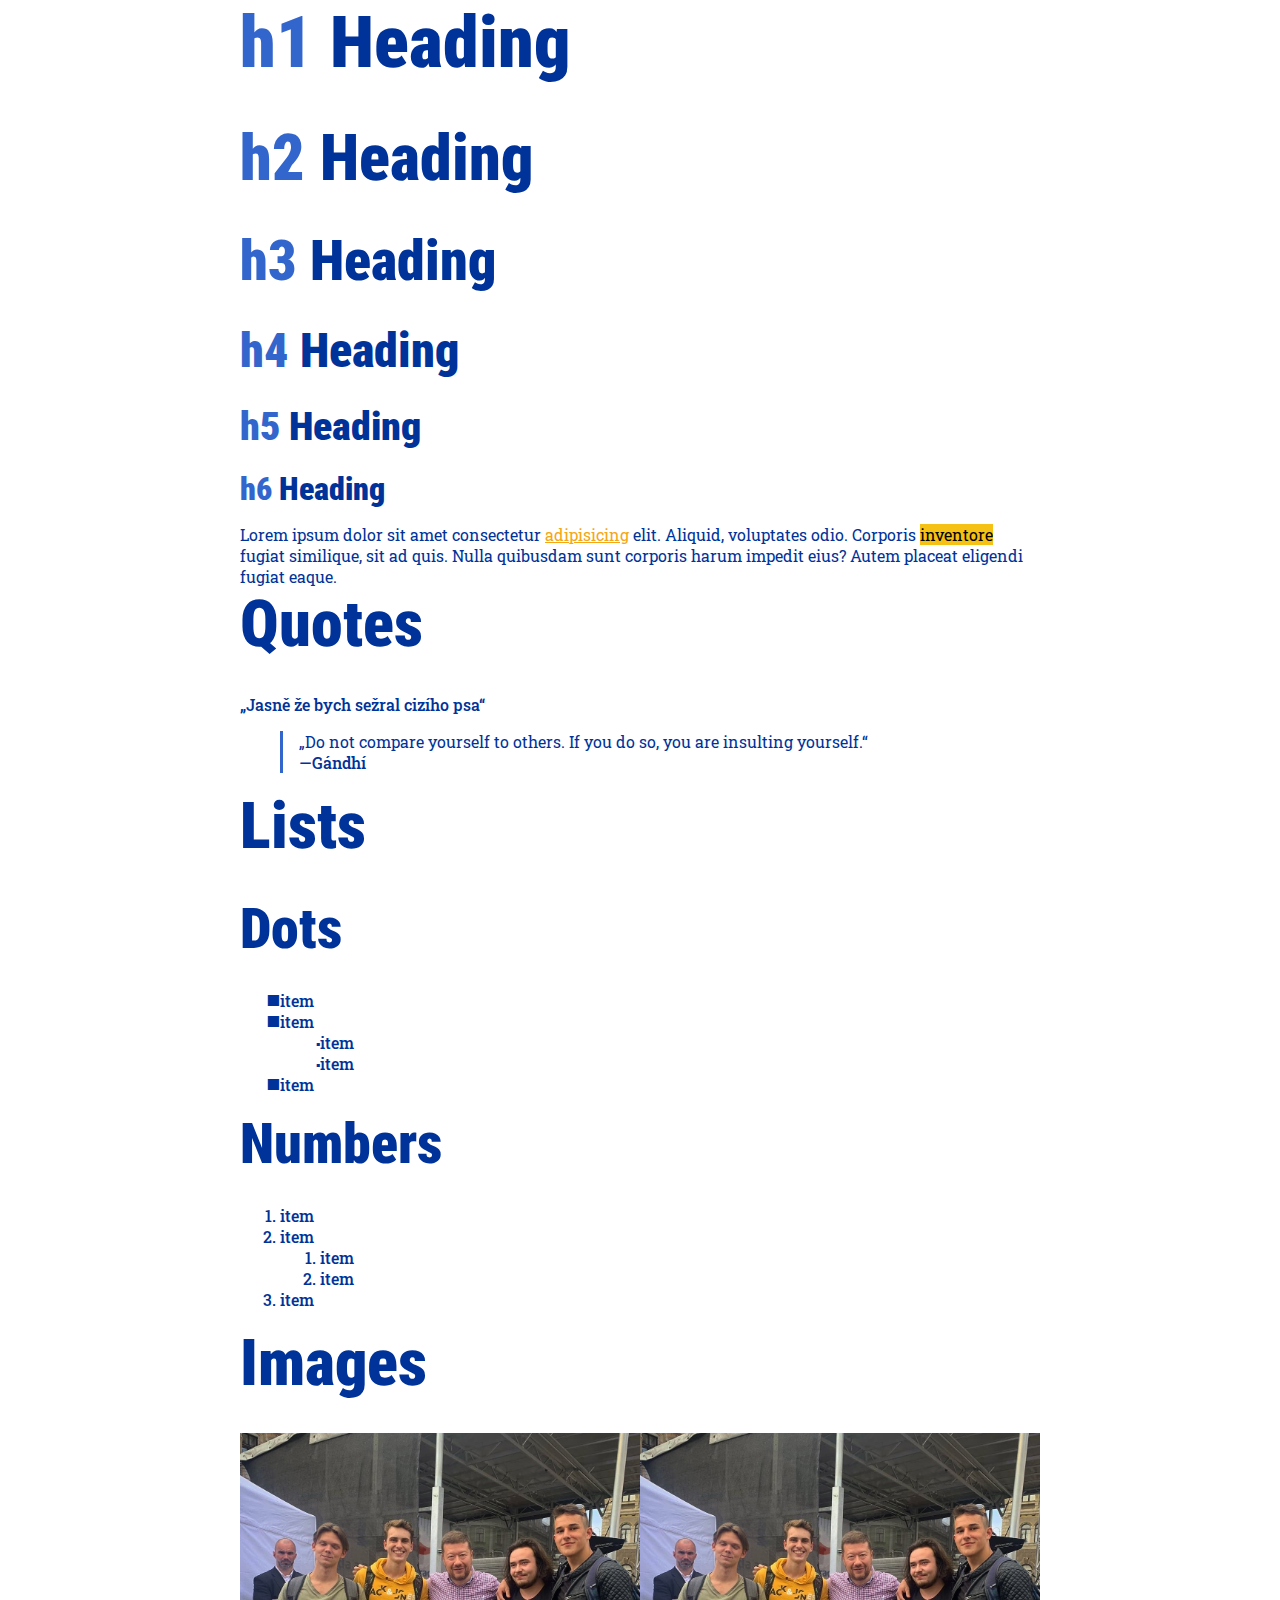
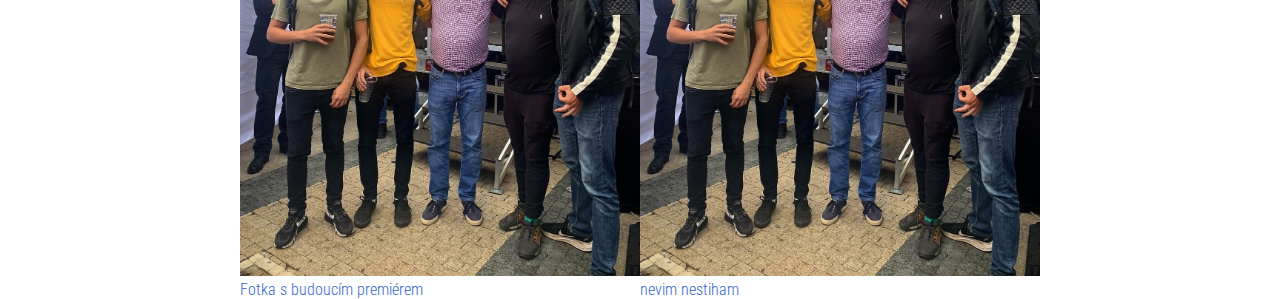
<file: demo/index.html>
<!DOCTYPE html>
<html lang="cs">

<head>
    <meta charset="UTF-8">
    <meta http-equiv="X-UA-Compatible" content="IE=edge">
    <meta name="viewport" content="width=device-width, initial-scale=1.0">
    <title>Typography example</title>
    <link href="./typography.css" rel="stylesheet">
    <link href="./showcase.css" rel="stylesheet">
</head>

<body>
    <header>
        <h1 class="hideh1">heading</h1>


    </header>

    <main>
        <section>
            <h1><span class="heading__brighter">h1</span> Heading</h1>
            <h2><span class="heading__brighter">h2</span> Heading</h2>
            <h3><span class="heading__brighter">h3</span> Heading</h3>
            <h4><span class="heading__brighter">h4</span> Heading</h4>
            <h5><span class="heading__brighter">h5</span> Heading</h5>
            <h6><span class="heading__brighter">h6</span> Heading</h6>
        </section>
        <section>
            <p>Lorem ipsum dolor sit amet consectetur <a href="https://course.elementsofai.com/cs/1">adipisicing</a>
                elit. Aliquid, voluptates odio.
                Corporis <mark>inventore</mark>
                fugiat
                similique, sit ad quis.
                Nulla quibusdam sunt corporis harum impedit eius? Autem placeat eligendi fugiat eaque.</p>
        </section>

        <section>
            <h2>Quotes</h2>
            <q>Jasně že bych sežral cizího psa</q>
            <blockquote>
                <p>Do not compare yourself to others. If you do so, you are insulting yourself.</p>
                <span class="author">Gándhí</span>
            </blockquote>
        </section>
        <!--
        <section>
            <h2>Code</h2>
            <div class="div--code">

            </div>
        </section>
-->

        <section>
            <h2>Lists</h2>
            <h3>Dots</h3>
            <ul>
                <li>item</li>
                <li>item</li>

                <ul>
                    <li> item</li>
                    <li>item</li>
                </ul>


                <li>item</li>

            </ul>
            <h3>Numbers</h3>
            <ol>
                <li>item</li>
                <li>item</li>

                <ol>
                    <li> item</li>
                    <li>item</li>
                </ol>


                <li>item</li>

            </ol>


        </section>

        <section>
            <h2>Images</h2>
            <div class="img--flex">
                <figure>
                    <img src="./images/tmio.jpg">
                    <figcaption><span class="figcaption--cislo"></span>Fotka s budoucím premiérem</figcaption>
                </figure>
                <figure>
                    <img src="./images/tmio.jpg">
                    <figcaption><span class="figcaption--cislo"></span>nevim nestiham</figcaption>
                </figure>
            </div>
        </section>

    </main>

    <footer>



    </footer>
</body>

</html>
</file>
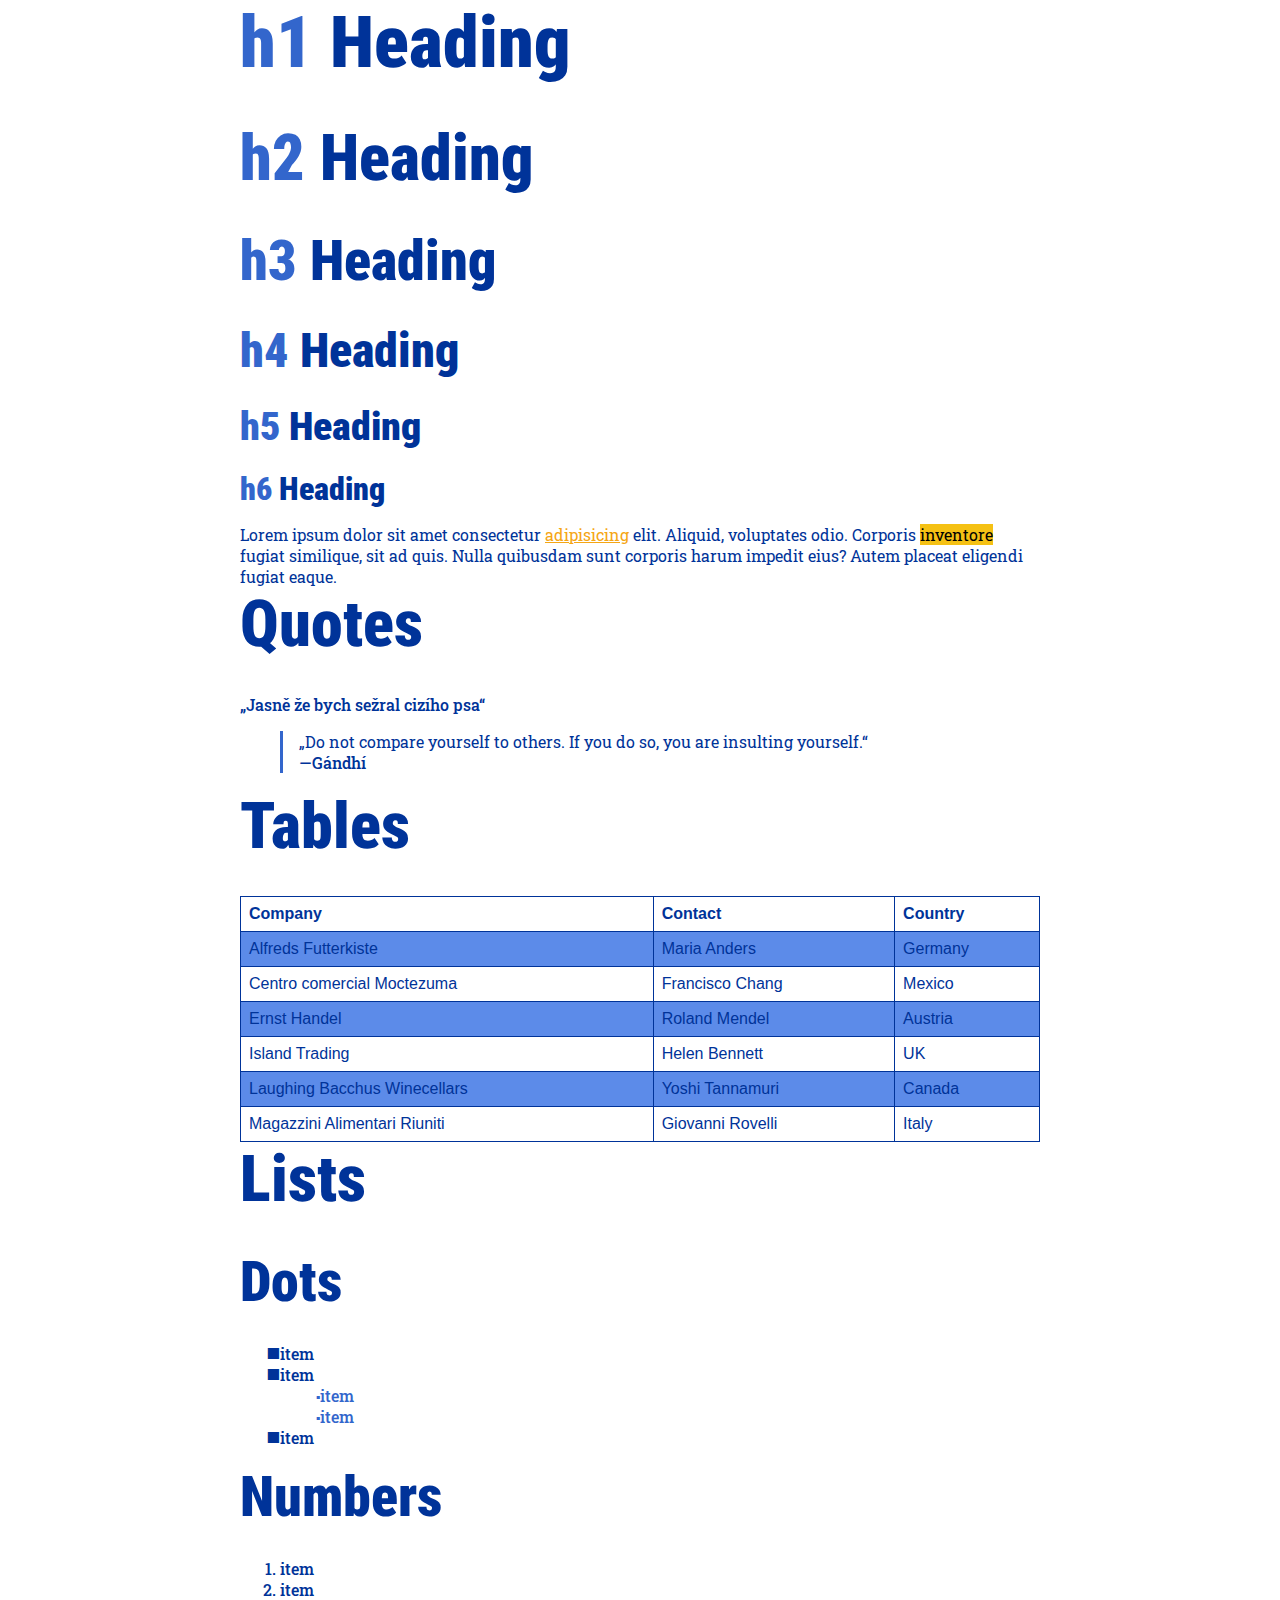
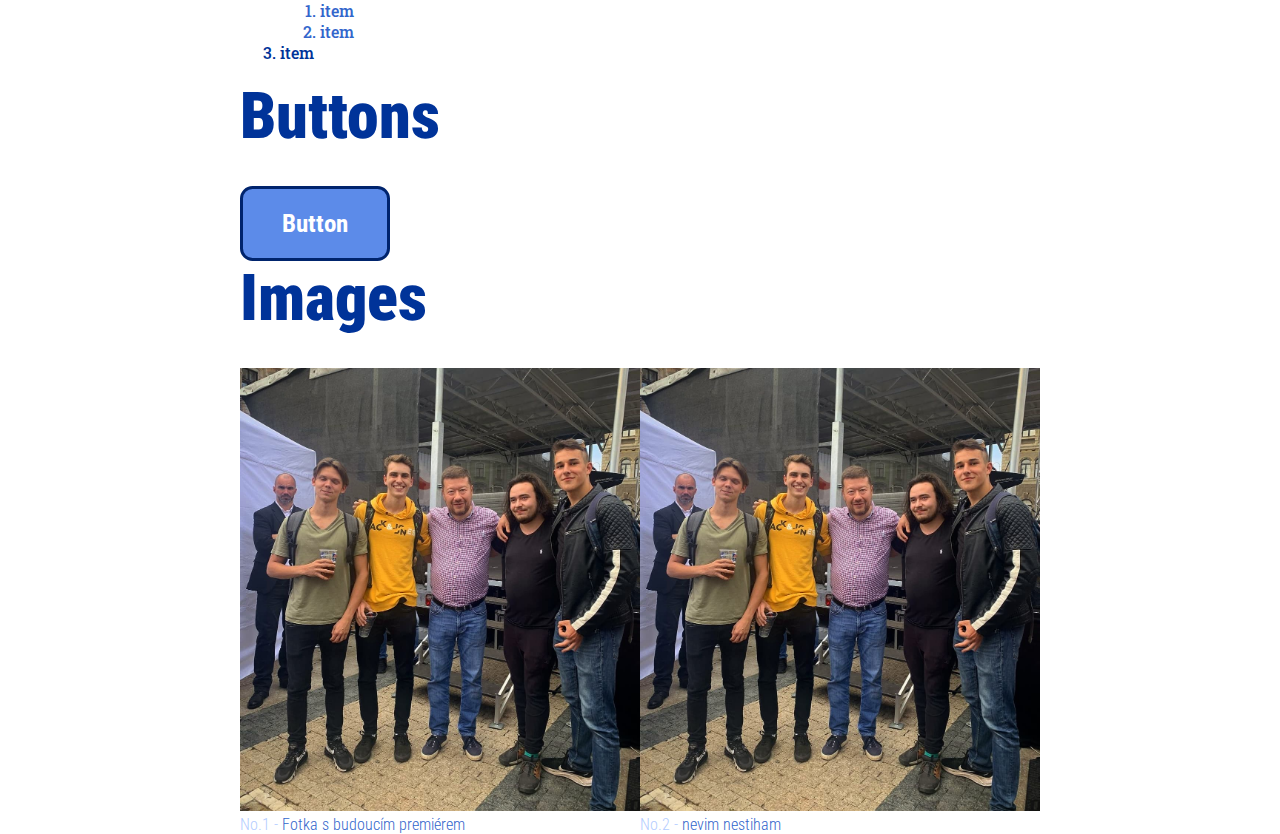
<file: docs/index.html>
<!DOCTYPE html>
<html lang="cs">

<head>
    <meta charset="UTF-8">
    <meta http-equiv="X-UA-Compatible" content="IE=edge">
    <meta name="viewport" content="width=device-width, initial-scale=1.0">
    <title>Typography example</title>
    <link href="./typography.css" rel="stylesheet">
    <link href="./showcase.css" rel="stylesheet">
</head>

<body>
    <header>
        <h1 class="hideh1">heading</h1>


    </header>

    <main>
        <section>
            <h1><span class="heading__brighter">h1</span> Heading</h1>
            <h2><span class="heading__brighter">h2</span> Heading</h2>
            <h3><span class="heading__brighter">h3</span> Heading</h3>
            <h4><span class="heading__brighter">h4</span> Heading</h4>
            <h5><span class="heading__brighter">h5</span> Heading</h5>
            <h6><span class="heading__brighter">h6</span> Heading</h6>
        </section>
        <section>
            <p>Lorem ipsum dolor sit amet consectetur <a href="https://course.elementsofai.com/cs/1">adipisicing</a>
                elit. Aliquid, voluptates odio.
                Corporis <mark>inventore</mark>
                fugiat
                similique, sit ad quis.
                Nulla quibusdam sunt corporis harum impedit eius? Autem placeat eligendi fugiat eaque.</p>
        </section>

        <section>
            <h2>Quotes</h2>
            <q>Jasně že bych sežral cizího psa</q>
            <blockquote>
                <p>Do not compare yourself to others. If you do so, you are insulting yourself.</p>
                <span class="author">Gándhí</span>
            </blockquote>
        </section>
        <!--
        <section>
            <h2>Code</h2>
            <div class="div--code">

            </div>
        </section>
    -->
        <section>
            <h2>Tables</h2>
            <table>
                <tr>
                    <th>Company</th>
                    <th>Contact</th>
                    <th>Country</th>
                </tr>
                <tr>
                    <td>Alfreds Futterkiste</td>
                    <td>Maria Anders</td>
                    <td>Germany</td>
                </tr>
                <tr>
                    <td>Centro comercial Moctezuma</td>
                    <td>Francisco Chang</td>
                    <td>Mexico</td>
                </tr>
                <tr>
                    <td>Ernst Handel</td>
                    <td>Roland Mendel</td>
                    <td>Austria</td>
                </tr>
                <tr>
                    <td>Island Trading</td>
                    <td>Helen Bennett</td>
                    <td>UK</td>
                </tr>
                <tr>
                    <td>Laughing Bacchus Winecellars</td>
                    <td>Yoshi Tannamuri</td>
                    <td>Canada</td>
                </tr>
                <tr>
                    <td>Magazzini Alimentari Riuniti</td>
                    <td>Giovanni Rovelli</td>
                    <td>Italy</td>
                </tr>
            </table>

        </section>

        <section>
            <h2>Lists</h2>
            <h3>Dots</h3>
            <ul>
                <li>item</li>
                <li>item</li>

                <ul>
                    <li> item</li>
                    <li>item</li>
                </ul>


                <li>item</li>

            </ul>
            <h3>Numbers</h3>
            <ol>
                <li>item</li>
                <li>item</li>

                <ol>
                    <li> item</li>
                    <li>item</li>
                </ol>


                <li>item</li>

            </ol>


        </section>
        <section>
            <h2>Buttons</h2>
            <button class="button">Button</button>
        </section>
        <section>
            <h2>Images</h2>
            <div class="img--flex">
                <figure>
                    <img src="./images/tmio.jpg">
                    <figcaption><span class="figcaption--cislo">No.1 - </span>Fotka s budoucím premiérem</figcaption>
                </figure>
                <figure>
                    <img src="./images/tmio.jpg">
                    <figcaption><span class="figcaption--cislo">No.2 - </span>nevim nestiham</figcaption>
                </figure>
            </div>
        </section>

    </main>

    <footer>



    </footer>
</body>

</html>
</file>
<file: demo/typography.css>
@import url('https://fonts.googleapis.com/css2?family=Roboto+Condensed:wght@400;700&family=Roboto+Slab:wght@300;400&display=swap');

:root {
    /*primarni barva*/
    --pb:#003399;
    --pb-svetla:#3366CC;
    --pb-tmava:#00246d;
    /*sekundarni barva*/
    --sb:#F5A614;
    --sb-svetla:#f5c114;
    --sb-tmava:#d39118;


}

html {
    -ms-overflow-style: none;  /* IE and Edge */
    scrollbar-width: none;  /* Firefox */
  }

html::-webkit-scrollbar {
    display: none;
  }




/*layout*/
html{
    font-size: 16px;


}


body {
    margin: 0;
    padding: 0;
    font-weight: 500;
    font-family: 'Roboto Slab', serif;
}




/*text*/

p {
    orphans: 3;
    margin: 0;
    font-family: 'Roboto Slab', serif;
    font-weight: 400;
    font-size: 16px;
}

.hideh1 {
    position: absolute;
    left: -9999px;
}

h1,h2,h3,h4,h5,h6 {
    font-family: 'Roboto Condensed', sans-serif;
    font-weight: 900;
    margin-top: 0;
    margin-bottom: 0.5em;
}

h1 {
    font-size: 4.5rem;

}

h2 {font-size: 4rem;}   

h3 {font-size: 3.5rem;}

h4 {font-size: 3rem;}

h5 {font-size: 2.5rem;}

h6 {font-size: 2rem;}

.heading__brighter{
    color: var(--pb-svetla);


}


a{
    color: var(--sb);

}

mark{
    background-color: var(--sb-svetla);

}

/*quotes*/
blockquote{
    border-left: solid var(--pb-svetla);
    padding-left: 1em;

}
q::before, blockquote > p::before {
    content: '\201E';
}

q::after, blockquote > p::after {
    content: '\201C';
}

blockquote .author::before{
    content: '\2014';


}



/*code*/
.div--code{
    background-color: var(--pb-svetla);
    max-width: 600px;

}
code{
    background-color: var(--pb-svetla);
    color: black;
    white-space: pre;

}


.code--angle{
    font-size: 20px;


}

.code--angle::before{
    content:'\276E';

}

.code--angle::after{
    content:'\276F';

}
/*lists*/
ul::marker {



}

ul> li::marker{
content: "⯀";



}
ul > ul > li::marker{
    content: "⬝";

}

ol{



}

/*imigeez*/
figure{
    margin: 0;

}
figcaption{
    color: var(--pb-svetla);
    font-family: 'Roboto Condensed', sans-serif;
    font-weight: 300;
    font-size: 16px;
}
</file>
<file: demo/showcase.css>
main{
max-width: 800px;
margin: 0 auto;
}

body{
color: var(--pb);

}

img{
    width: 400px;

}

.img--flex{
display: flex;
flex-direction: row;


}
</file>
<file: docs/typography.css>
@import url('https://fonts.googleapis.com/css2?family=Roboto+Condensed:wght@400;700&family=Roboto+Slab:wght@300;400&display=swap');

:root {
    /*primarni barva*/
    --pb:#003399;
    --pb-svetla:#3366CC;
    --pb-svetlejsi:#5c8be9;
    --pb-nejsvetlejsi:#b4cdff;
    --pb-tmava:#00246d;
    /*sekundarni barva*/
    --sb:#F5A614;
    --sb-svetla:#f5c114;
    --sb-tmava:#d39118;
/*pozadi*/
--pozadi:white;

}

::selection{
    background-color: var(--pb);
    color: var(--pozadi);

}

html {
    -ms-overflow-style: none;  /* IE and Edge */
    scrollbar-width: none;  /* Firefox */
  }

html::-webkit-scrollbar {
    display: none;
  }




/*layout*/
html{
    font-size: 16px;


}


body {
    margin: 0;
    padding: 0;
    font-weight: 500;
    font-family: 'Roboto Slab', serif;
}




/*text*/

p {
    orphans: 3;
    margin: 0;
    font-family: 'Roboto Slab', serif;
    font-weight: 400;
    font-size: 16px;
}

.hideh1 {
    position: absolute;
    left: -9999px;
}

h1,h2,h3,h4,h5,h6 {
    font-family: 'Roboto Condensed', sans-serif;
    font-weight: 900;
    margin-top: 0;
    margin-bottom: 0.5em;
}

h1 {
    font-size: 4.5rem;

}

h2 {font-size: 4rem;}   

h3 {font-size: 3.5rem;}

h4 {font-size: 3rem;}

h5 {font-size: 2.5rem;}

h6 {font-size: 2rem;}

.heading__brighter{
    color: var(--pb-svetla);


}


a{
    color: var(--sb);

}

mark{
    background-color: var(--sb-svetla);

}

/*quotes*/
blockquote{
    border-left: solid var(--pb-svetla);
    padding-left: 1em;

}
q::before, blockquote > p::before {
    content: '\201E';
}

q::after, blockquote > p::after {
    content: '\201C';
}

blockquote .author::before{
    content: '\2014';


}



/*code
.div--code{
    background-color: var(--pb-svetla);
    max-width: 600px;

}
code{
    background-color: var(--pb-svetla);
    color: black;
    white-space: pre;

}


.code--angle{
    font-size: 20px;


}

.code--angle::before{
    content:'\276E';

}

.code--angle::after{
    content:'\276F';

}
*/
/*tables*/
table {
    font-family: arial, sans-serif;
    border-collapse: collapse;
    width: 100%;
  }
  
  td, th {
    border: 1px solid var(--pb);
    text-align: left;
    padding: 8px;
  }
  
  tr:nth-child(even) {
    background-color: var(--pb-svetlejsi);
  }



/*lists*/

ul> li::marker{
content: "⯀";



}

ul > ul > li, ol > ol > li{
color: var(--pb-svetla)
}


ul > ul > li::marker{
    content: "⬝";
    ;
}


/*buttons*/
button, .button{
    background-color: var(--pb-svetlejsi);
    border-radius: 0.5em;
    font-family: 'Roboto Condensed', sans-serif;
    font-weight: 700;

    color: var(--pozadi);
    cursor: pointer;
    border: solid var(--pb-tmava);
    
}


button:hover, .butto:hover{background-color: var(--pb-nejsvetlejsi);}
button:focus{border: 1em;}
/*imigeez*/
figure{
    margin: 0;

}
figcaption{
    color: var(--pb-svetla);
    font-family: 'Roboto Condensed', sans-serif;
    font-weight: 300;
    font-size: 16px;
}
.figcaption--cislo{
    color:var(--pb-nejsvetlejsi);

}
</file>
<file: docs/showcase.css>
main{
max-width: 800px;
margin: 0 auto;
}

body{
color: var(--pb);

}

img{
    width: 400px;

}

.img--flex{
display: flex;
flex-direction: row;


}

button, .button{
    width: 150px;
    height: 75px;
    font-size: 25px;
}
</file>
